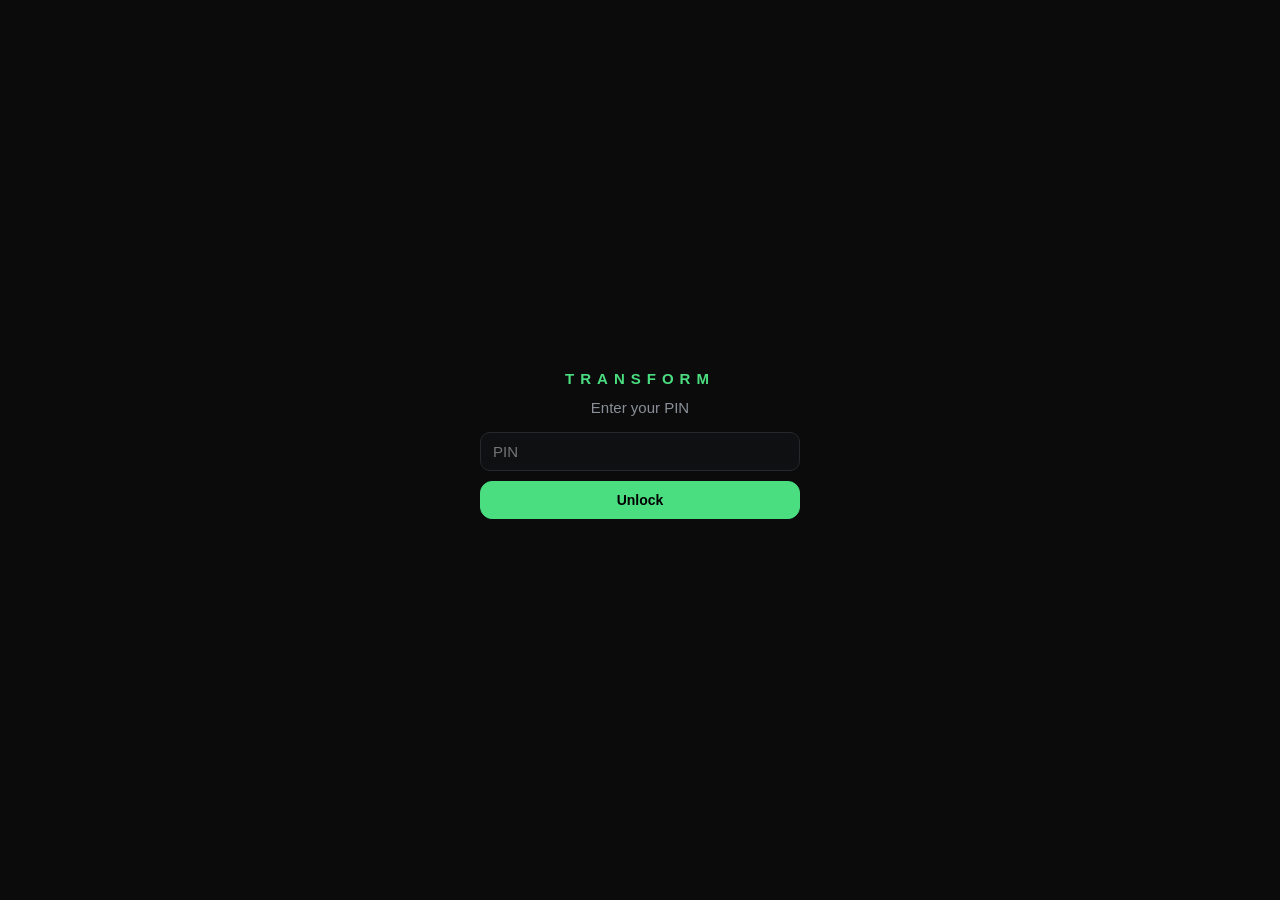
<file: static/index.html>
<!doctype html>
<html lang="en">
<head>
<meta charset="utf-8">
<meta name="viewport" content="width=device-width, initial-scale=1, viewport-fit=cover">
<meta name="apple-mobile-web-app-capable" content="yes">
<meta name="apple-mobile-web-app-status-bar-style" content="black-translucent">
<meta name="apple-mobile-web-app-title" content="Transform">
<meta name="theme-color" content="#0b0b0c">
<link rel="manifest" href="/static/manifest.json">
<link rel="apple-touch-icon" href="/static/icon-180.png">
<link rel="icon" href="/static/icon.svg">
<title>Transform</title>
<link rel="stylesheet" href="/static/styles.css">
</head>
<body>
<div id="login" class="login hidden">
  <div class="login-card">
    <div class="brand">TRANSFORM</div>
    <p class="muted">Enter your PIN</p>
    <form id="loginForm">
      <input id="pin" type="password" inputmode="numeric" autocomplete="one-time-code" placeholder="PIN" required>
      <button type="submit" class="btn primary">Unlock</button>
    </form>
    <p id="loginErr" class="err"></p>
  </div>
</div>
<main id="view" class="view"></main>
<nav id="tabs" class="tabs">
  <a href="#today" data-route="today">Today</a>
  <a href="#plan" data-route="plan">Plan</a>
  <a href="#weight" data-route="weight">Weight</a>
  <a href="#history" data-route="history">History</a>
  <a href="#settings" data-route="settings">Settings</a>
</nav>
<div id="toast" class="toast hidden"></div>
<script type="module" src="/static/app.js"></script>
</body>
</html>
</file>
<file: static/styles.css>
:root{--bg:#0b0b0c;--card:#17181b;--line:#26282d;--text:#e7e7ea;--muted:#8a8f98;--green:#4ade80;--amber:#f59e0b;--red:#ef4444;--blue:#60a5fa;--purple:#a78bfa;--cyan:#22d3ee;--r:18px}
*{box-sizing:border-box;margin:0;padding:0;-webkit-tap-highlight-color:transparent}
html,body{background:var(--bg);color:var(--text);font-family:-apple-system,BlinkMacSystemFont,"Segoe UI",Roboto,sans-serif;font-size:15px;line-height:1.4}
body{min-height:100vh;padding-bottom:calc(72px + env(safe-area-inset-bottom))}
.view{padding:calc(env(safe-area-inset-top) + 14px) 16px 16px;max-width:640px;margin:0 auto}
.hidden{display:none!important}
.muted{color:var(--muted)}.small{font-size:12px}.err{color:var(--red);min-height:1em;font-size:13px}
h1{font-size:28px;font-weight:800;letter-spacing:-.5px}h2{font-size:16px;font-weight:700;margin-bottom:10px}
.row{display:flex;align-items:center;gap:10px}.between{justify-content:space-between}.wrap{flex-wrap:wrap}
.card{background:var(--card);border:1px solid var(--line);border-radius:var(--r);padding:14px;margin-bottom:12px}
.badge{display:inline-block;font-size:10px;font-weight:800;letter-spacing:.6px;text-transform:uppercase;padding:4px 9px;border-radius:999px;background:#2a2d33;color:#cfd3da}
.badge.court{background:var(--cyan);color:#000}.badge.gym{background:var(--purple);color:#000}.badge.rest{background:#6b7280;color:#fff}.badge.travel{background:var(--amber);color:#000}.badge.diet_break{background:var(--blue);color:#000}
.btn{border:1px solid var(--line);background:#1f2126;color:var(--text);border-radius:12px;padding:10px 14px;font-weight:700;font-size:14px;cursor:pointer}
.btn:active{transform:scale(.97)}.btn.primary{background:var(--green);color:#000;border-color:var(--green)}.btn.ghost{background:transparent}
.btn.sm{padding:6px 10px;font-size:12px;border-radius:10px}.btn.danger{border-color:var(--red);color:var(--red)}
.btn.on{background:var(--green);color:#000;border-color:var(--green)}.btn.swap.on{background:var(--amber);border-color:var(--amber)}.btn.skip.on{background:var(--red);border-color:var(--red);color:#fff}
.btn:disabled{opacity:.45}
input,select{background:#0f1012;border:1px solid var(--line);border-radius:10px;color:var(--text);padding:10px 12px;font-size:15px;width:100%;color-scheme:dark}
input.sm{padding:6px 8px;font-size:14px;width:auto}
.tabs{position:fixed;left:0;right:0;bottom:0;display:flex;background:#111214;border-top:1px solid var(--line);padding:8px 6px calc(8px + env(safe-area-inset-bottom));z-index:40}
.tabs a{flex:1;text-align:center;color:var(--muted);text-decoration:none;font-size:11px;font-weight:700;padding:8px 0;border-radius:10px}
.tabs a.active{color:#000;background:var(--green)}
.score{font-size:56px;font-weight:900;line-height:1}.score.green{color:var(--green)}.score.amber{color:var(--amber)}.score.red{color:var(--red)}
.bar{height:8px;background:#26282d;border-radius:99px;overflow:hidden}.bar>i{display:block;height:100%;background:var(--green)}
.item{display:flex;align-items:flex-start;gap:12px;padding:12px 0;border-top:1px solid var(--line)}.item:first-child{border-top:0}
.time{width:46px;color:var(--amber);font-weight:800;font-size:12px;padding-top:3px;flex:none}
.body{flex:1;min-width:0}.title{font-weight:700}.detail{color:var(--muted);font-size:13px;margin-top:2px}
.tick{width:36px;height:36px;border-radius:50%;border:2px solid var(--line);background:transparent;color:transparent;font-size:18px;font-weight:900;flex:none}
.tick.on{background:var(--green);border-color:var(--green);color:#000}
.tick.swap{background:var(--amber);border-color:var(--amber);color:#000}.tick.skip{background:var(--red);border-color:var(--red);color:#fff}
.sub{margin-top:10px;padding-left:12px;border-left:2px solid var(--line)}
.ex{display:flex;align-items:center;justify-content:space-between;gap:8px;padding:8px 0;border-bottom:1px dashed var(--line)}.ex:last-child{border-bottom:0}
.sets{display:grid;grid-template-columns:repeat(auto-fill,minmax(96px,1fr));gap:6px;margin:6px 0 10px}
.set{display:flex;gap:4px;align-items:center}.set input{width:50%;padding:6px;text-align:center;font-size:13px}
.rules{display:flex;flex-wrap:wrap;gap:8px}.rule{border:1px solid var(--line);border-radius:999px;padding:6px 12px;font-size:12px;font-weight:700;color:var(--green);background:transparent}.rule.broken{color:#fff;background:var(--red);border-color:var(--red)}
.login{position:fixed;inset:0;background:var(--bg);display:flex;align-items:center;justify-content:center;z-index:50;padding:20px}
.login-card{width:100%;max-width:320px;text-align:center}.brand{font-weight:900;letter-spacing:6px;color:var(--green);margin-bottom:8px}
.login form{display:flex;flex-direction:column;gap:10px;margin-top:14px}
.toast{position:fixed;left:50%;bottom:calc(90px + env(safe-area-inset-bottom));transform:translateX(-50%);background:#2a2d33;color:#fff;padding:10px 16px;border-radius:12px;font-size:13px;z-index:60;max-width:90vw}
.daytabs{display:flex;gap:6px;margin-bottom:12px}.daytabs button{flex:1;padding:10px 0;border-radius:12px;border:0;background:#1f2126;color:var(--muted);font-weight:700}.daytabs button.active{background:var(--green);color:#000}
.heat{display:grid;grid-template-columns:repeat(7,1fr);gap:4px}.cell{aspect-ratio:1;border-radius:6px;background:#1f2126;font-size:9px;color:var(--muted);display:flex;align-items:center;justify-content:center}
.cell.green{background:var(--green);color:#000}.cell.amber{background:var(--amber);color:#000}.cell.red{background:var(--red);color:#fff}.cell.today{outline:2px solid #fff}.cell.sel{outline:2px solid var(--blue)}
.kpi{display:grid;grid-template-columns:repeat(3,1fr);gap:8px}.kpi div{background:#0f1012;border-radius:12px;padding:10px;text-align:center}.kpi b{display:block;font-size:20px}.kpi span{font-size:11px;color:var(--muted)}
svg.chart{width:100%;height:240px;display:block}
.alert{border-radius:12px;padding:10px 12px;font-size:13px;font-weight:600;margin-bottom:12px}.alert.warn{background:rgba(245,158,11,.15);color:#fcd34d}.alert.info{background:rgba(96,165,250,.15);color:#93c5fd}.alert.bad{background:rgba(239,68,68,.15);color:#fca5a5}
.frozen{opacity:.6;pointer-events:none}
</file>
